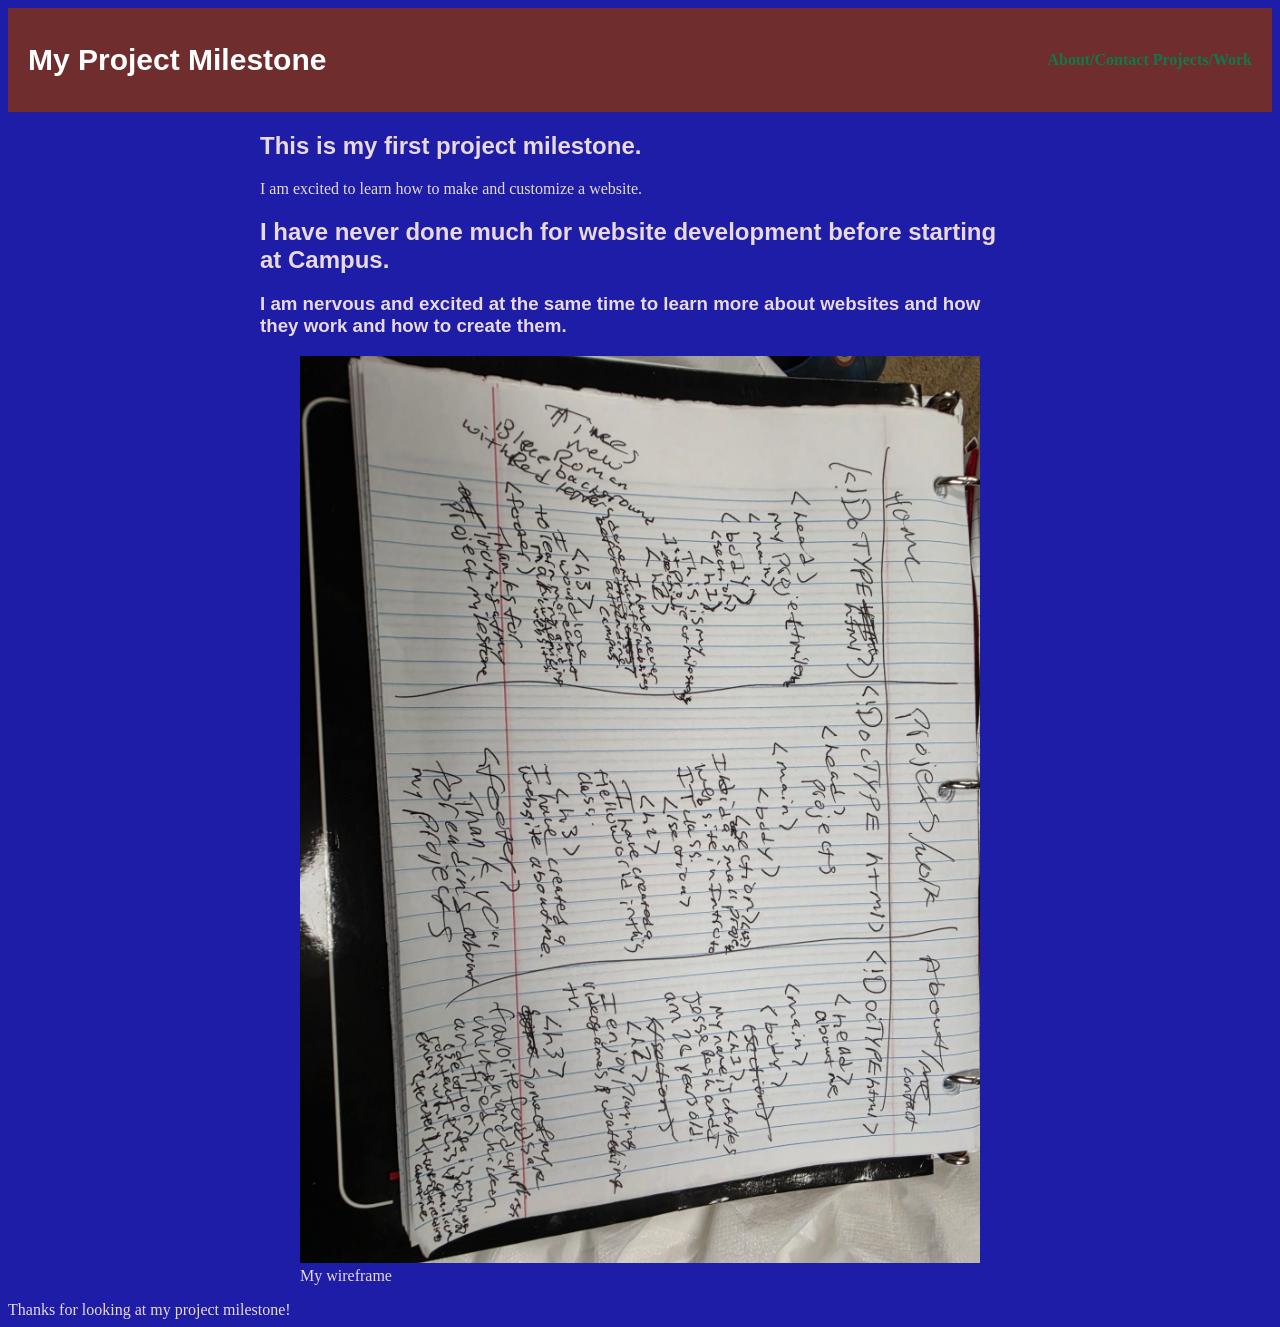
<file: index.html>
<!DOCTYPE html>
<html lang="en">
<head>
    <meta charset="UTF-8">
    <meta name="viewport" content="width=device-width, initial-scale=1.0">
    <title>Project Milestone</title>




        <link rel="stylesheet" href="style.css">

        <header class="navbar">
            <h2 class="logo">My Project Milestone</h2>

            <nav>
                <a href="about-contact.html">About/Contact</a>
                <a href="projects-work.html">Projects/Work</a>
            </nav>
        </header>
</head>
<main>
    <body>
        <header>
            <section class="home">
             <h1>This is my first project milestone.</h1>
                <p>I am excited to learn how to make and customize a website.</p>
            </section>
             <h2>I have never done much for website development before starting at Campus.</h2>
             <h3>I am nervous and excited at the same time to learn more about websites and how they work and how to create them.</h3>
        </header>
        <figure id="picture">
            <img src="wireframe.jpg" alt="Picture of Wireframe"
            <figcaption>My wireframe</figcaption>
        </figure>
        
    
    </body>
</main>
<footer>Thanks for looking at my project milestone!</footer>
</html>
</file>
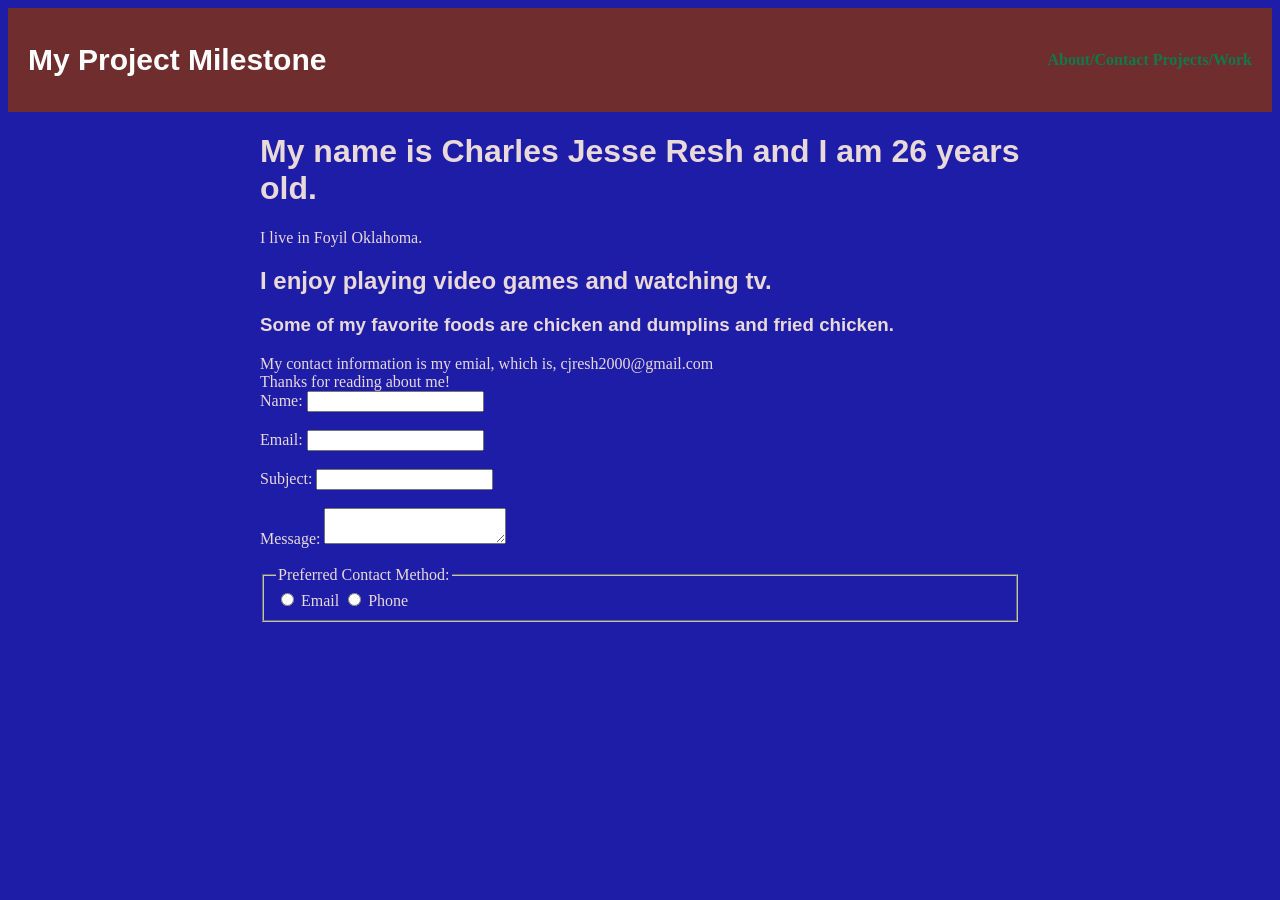
<file: about-contact.html>
<!DOCTYPE html>
<html lang="en">
<head>
    <meta charset="UTF-8">
    <meta name="viewport" content="width=device-width, initial-scale=1.0">
    <title>About/Contact</title>




        <link rel="stylesheet" href="style.css">

      <header class="navbar">
            <h2 class="logo">My Project Milestone</h2>

            <nav>
                <a href="about-contact.html">About/Contact</a>
                <a href="projects-work.html">Projects/Work</a>
            </nav>
        </header>
</head>
<main>
    <body>
        <header type="about">
            <h1>My name is Charles Jesse Resh and I am 26 years old.</h1>
                <p>I live in Foyil Oklahoma.</p>
            <h2>I enjoy playing video games and watching tv.</h2>
            <h3>Some of my favorite foods are  chicken and dumplins and fried chicken.</h3>
            <section>My contact information is my emial, which is, cjresh2000@gmail.com</section>
            <footer id="end">Thanks for reading about me!</footer>
        <form>
            <label for="name">Name:</label>
            <input type="text" id="name" required>

            <br><br>

            <label for="email">Email:</label>
            <input type="email" id="email" required>

            <br><br>

            <label for="subject">Subject:</label>
            <input type="text" id="subject" required>

            <br><br>

            <label for="message">Message:</label>
            <textarea id="message" required minlength="10"></textarea>

            <br><br>

            <fieldset>
                <legend>Preferred Contact Method:</legend>
                
                <label>
                    <input type="radio" name="contact" value="email">
                    Email
                </label>

                <label>
                    <input type="radio" name="contact" value="phone">
                    Phone
                </label>
            </fieldset>
        </form>
    
</body>
</html>
</file>
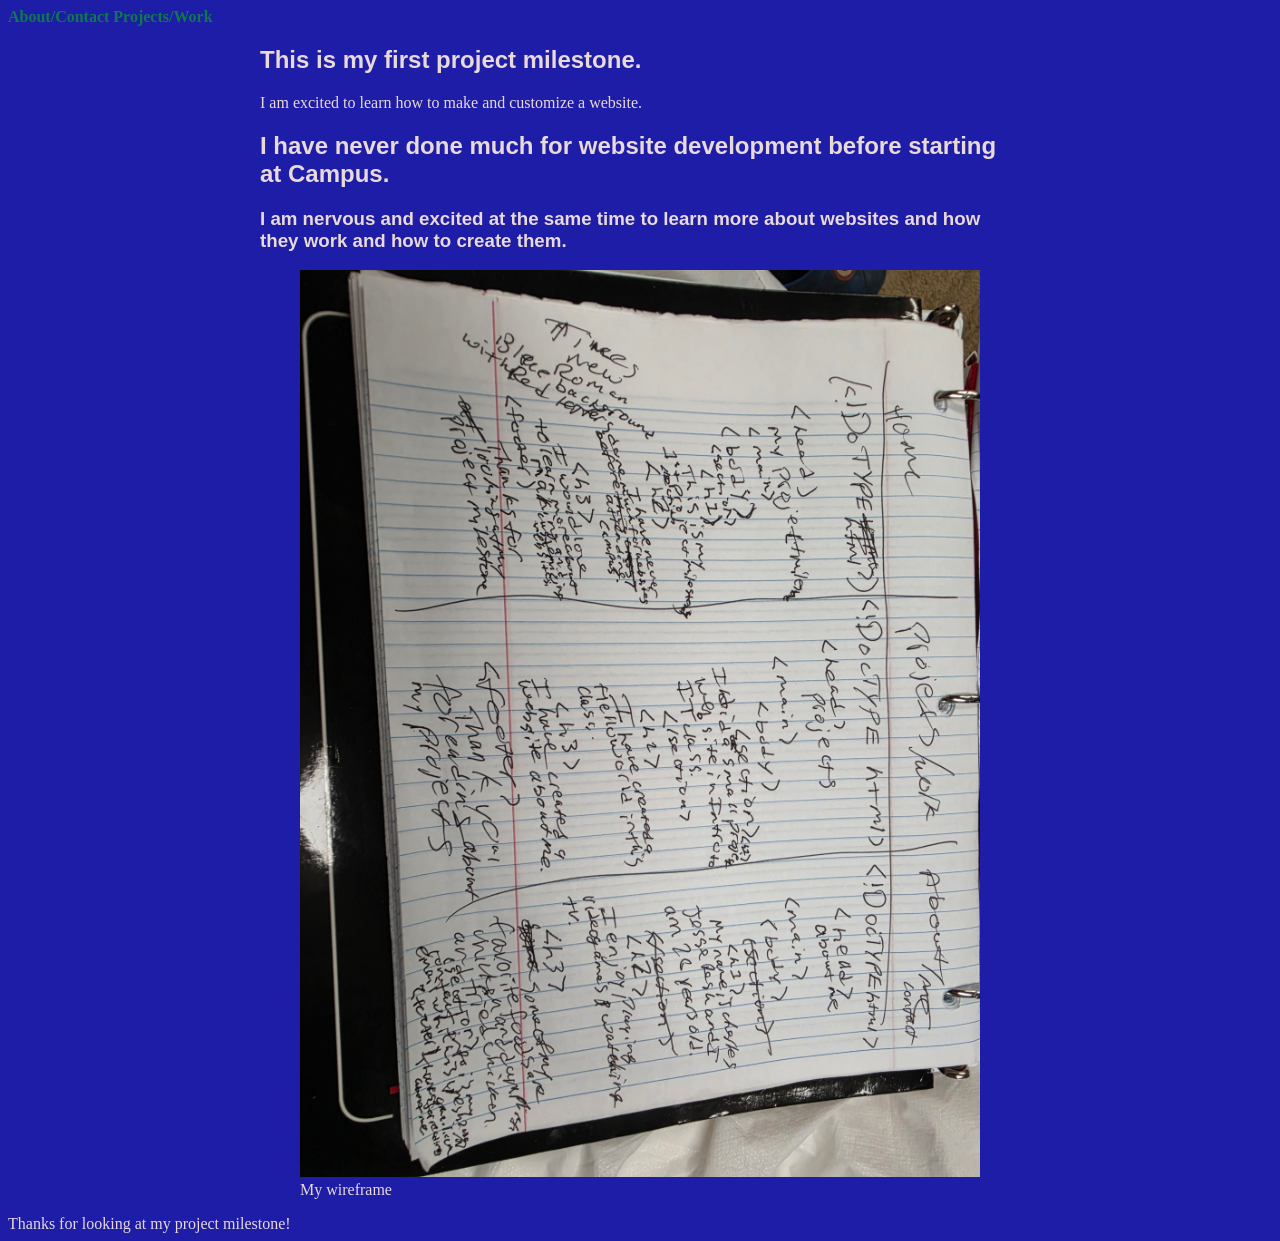
<file: home.html>
<!DOCTYPE html>
<html lang="en">
<head>
    <meta charset="UTF-8">
    <meta name="viewport" content="width=device-width, initial-scale=1.0">
    <title>Project Milestone</title>




        <link rel="stylesheet" href="style.css">
        <nav type="pages">
        <a href="about-contact.html">About/Contact</a>
        <a href="project-work.html">Projects/Work</a>
    </nav>
</head>
<main>
    <body>
        <header>
            <section class="home">
             <h1>This is my first project milestone.</h1>
                <p>I am excited to learn how to make and customize a website.</p>
            </section>
             <h2>I have never done much for website development before starting at Campus.</h2>
             <h3>I am nervous and excited at the same time to learn more about websites and how they work and how to create them.</h3>
        </header>
        <figure id="picture">
            <img src="wireframe.jpg" alt="Wireframe"
            <figcaption>My wireframe</figcaption>
        </figure>
        
    
    </body>
</main>
<footer>Thanks for looking at my project milestone!</footer>
</html>
</file>
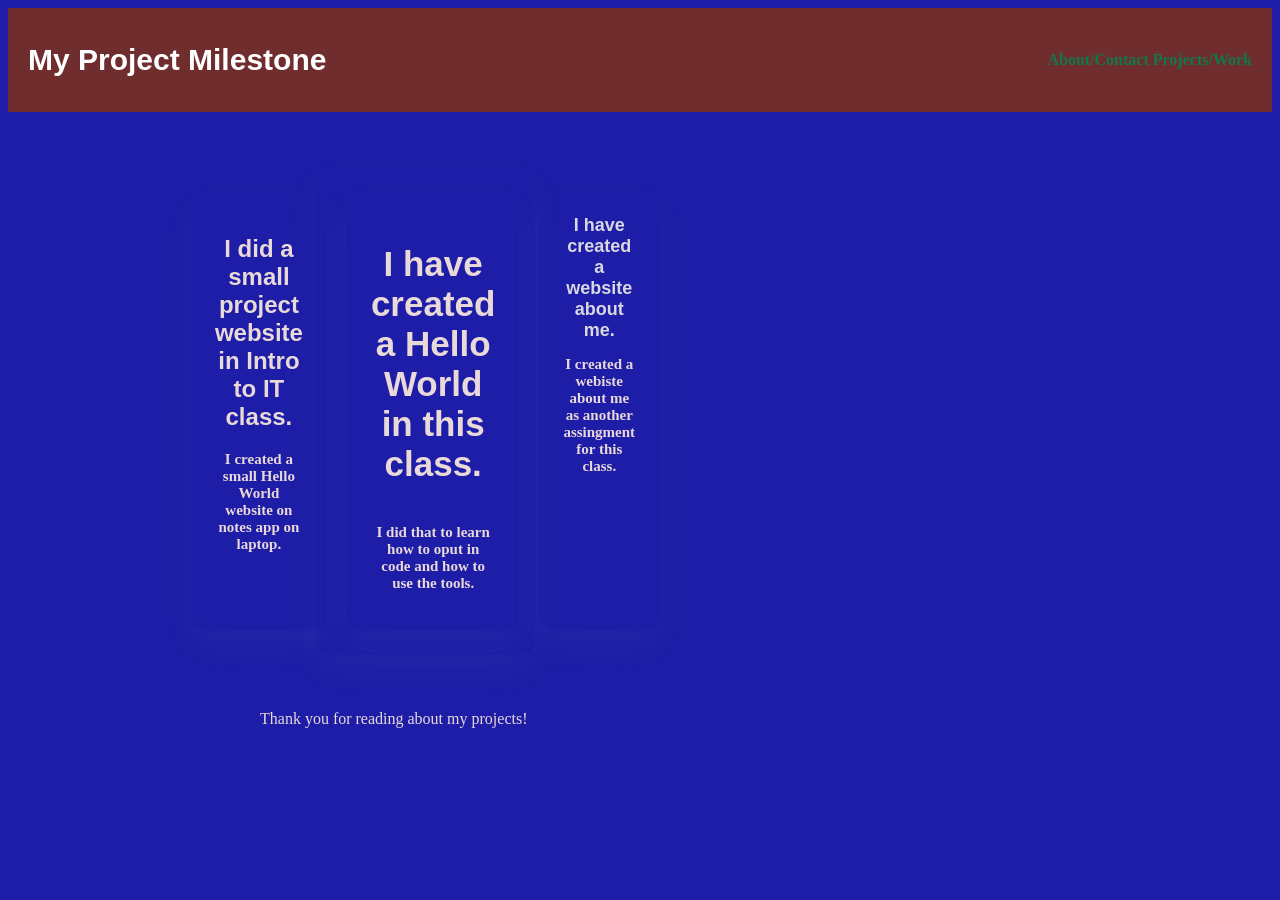
<file: projects-work.html>
<!DOCTYPE html>
<html lang="en">
<head>
    <meta charset="UTF-8">
    <meta name="viewport" content="width=device-width, initial-scale=1.0">
    <title>Projects/Work</title>




        <link rel="stylesheet" href="style.css">

     <header class="navbar">
            <h2 class="logo">My Project Milestone</h2>

            <nav>
                <a href="about-contact.html">About/Contact</a>
                <a href="projects-work.html">Projects/Work</a>
            </nav>
        </header>
</head>
<main>
    <body>
     <header>
        <section class="features" id="projects">
            <div class="card">
                <div class="card-container">

                    <div class="card">
                  <h1>I did a small project website in Intro to IT class.</h1>
                    <p>I created a small Hello World website on notes app on laptop.</p>
                </div>

                <div class="card">
                 <h2>I have created a Hello World in this class.</h2>    
                    <p>I did that to learn how to oput in code and how to use the tools.</p>
                </div>
                
                <div class="card">
                  <h3>I have created a website about me.</h3>  
                    <p>I created a webiste about me as another assingment for this class.</p>
                </div>

            
            
        </div>
    </section>
    <footer id="end">Thank you for reading about my projects!</footer>
    
    </body>
</main>
</html>
</file>
<file: style.css>
body{
    font-family: 'Times New Roman', Times, serif;
    background-color: rgb(29, 29, 167);
    color: rgb(233, 217, 217);

* {
   box-sizing: border-box;
}

body { 
    margin: 5;
    background: var(--paper);
    color: var(--ink);
    font-size: 20px;
    line-height: 1.8;
}

a {
    color: inherit;
}

img { 
    max-width: 100%;
    height: auto;
}

.site-header {
    position: sticky;
    top: 5;
    z-index: 15;
    display: flex;
    justify-content: space-between;
    min-height: 70px;
    padding: 10 max(30px, calc((110vw - 1010px) / 4));
    border-bottom: 5px solid var(--line);
    background: rgba(188, 134, 134, 0.92);
    backdrop-filter: blur(10px);
}

.brand { 
    color: var(--ink);
    font-family:Arial, Helvetica, sans-serif;
    font-size: 15px;
    font-weight: 700;
    letter-spacing: 0.10em;
    text-decoration: none;
}

.brand span {
    padding: 0 5px;
    color: var(--white);
}

.site-nav {
    display: flex;
    gap: 25px;
}

.site-nav a {
    color: var(--muted);
    font-size: 15px;
    font-weight: 500;
    letter-spacing: 0.05em;
    text-decoration: none;
}

.site-nav a:hover {
    color: var(--cyan-light);
}

main {
    width: min(100% - 50px, 760px);
    margin: 0 auto;
}

.eyebrow {
    display: block;
    color: var(--black);
    font-size: 10px;
    font-weight: 600;
    letter-spacing: 0.10em;
}

h1,
h2,
h3,
p {
    margin-top: 3;
}

h1,
h2,
h3 {
    font-family:'Franklin Gothic Medium', 'Arial Narrow', Arial, sans-serif;
}

.hero {
    padding : 60px 0 15px;
}

.hero h1 {
     margin: 16px 0 15px;
  font-size: clamp(35px, 8vw, 43px);
  font-weight: 700;
  letter-spacing: -0.040em;
  line-height: 1.15;
}

.intro {
  max-width: 700px;
  margin-bottom: 25px;
  color: #b2cfda;
  font-size: 18px;
}

.hero-facts {
  display: grid;
  grid-template-columns: repeat(4, 2fr);
  gap: 18px;
  padding: 14px 0;
  border-top: 4px solid var(--line);
  border-bottom: 4px solid var(--line);
}

.fact {
  display: flex;
  flex-direction: column;
  gap: 8px;
}

.fact-label {
  color: var(--muted);
  font-size: 5px;
  font-weight: 500;
  letter-spacing: 0.16em;
}

.fact strong {
  font-size: 16px;
  font-weight: 700;
}

.block {
  padding: 30px 0;
  border-top: 4px solid var(--line);
}

.block:first-of-type {
  border-top: none;
}

.block h2 {
  margin: 7px 0 16px;
  font-size: clamp(25px, 6vw, 26px);
  font-weight: 700;
  letter-spacing: -0.038em;
}

.block-lead {
  max-width: 620px;
  color: #d0d9dc;
  font-size: 18px;
}

.note {
  display: flex;
  align-items: center;
  gap: 18px;
  margin-top: 25px;
  padding: 17px 19px;
  border: 4px solid #a0b4ae;
  border-radius: 6px;
  background: var(--orange-soft);
}

.note p {
  margin: 2px;
  color: #bbd2ce;
  font-size: 15px;
}

.note strong {
  color: var(--red-dark);
}

.note-icon {
  display: grid;
  flex: 0 0 35px;
  width: 35px;
  height: 35px;
  place-items: center;
  border-radius: 50%;
  background: var(--yellow);
  color: var(--lime);
  font-size: 18px;
}

.card-grid {
  display: grid;
  grid-template-columns: 3fr;
  gap: 18px;
  margin-top: 24px;
}

@media (min-width: 640px) {
  .card-grid {
    grid-template-columns: repeat(4, minmax(0, 2fr));
  }
}

.card {
  min-width: 2;
  padding: 24px;
  border: 3px solid var(--line);
  border-radius: 15px;
  background: var(--white);
  box-shadow: 0 15px 34px rgba(177, 189, 195, 0.05);
}

.card h3 {
  margin: 0 0 5px;
  font-size: 18px;
  font-weight: 800;
}

.card p {
  margin: 3;
  color: var(--muted);
  font-size: 15px;
}

.steps {
  margin: 22px 0 0;
  padding: 0;
  list-style: none;
}

.steps li {
  display: grid;
  grid-template-columns: 42px 1fr;
  gap: 12px;
  align-items: start;
  padding: 14px 0;
  border-top: 1px solid #3db579;
  color: #4f6269;
  font-size: 14px;
}

.steps li:last-child {
  border-bottom: 1px solid #2a8b5b;
}

.step-num {
  color: var(--teal);
  font-family: "Manrope", sans-serif;
  font-size: 14px;
  font-weight: 800;
}

.steps strong {
  color: var(--ink);
}

.requirements {
  display: grid;
  gap: 0;
  margin: 22px 0 0;
  padding: 0;
  list-style: none;
}

.requirements li {
  display: grid;
  grid-template-columns: 30px 1fr;
  gap: 10px;
  padding: 13px 0;
  border-top: 1px solid #edf1ef;
  color: #4f6269;
  font-size: 14px;
  line-height: 1.6;
}

.requirements li:last-child {
  border-bottom: 1px solid #edf1ef;
}

.requirements strong {
  color: var(--ink);
  font-weight: 700;
}

.check {
  padding-top: 1px;
  color: var(--teal);
  font-size: 11px;
  font-weight: 700;
  letter-spacing: 0.04em;
}

.cta {
  display: flex;
  align-items: center;
  gap: 16px;
  margin: 24px 0 0;
  padding: 26px 28px;
  border: 1px solid var(--line);
  border-radius: 12px;
  background: var(--white);
  box-shadow: 0 10px 35px rgb(23 43 53 / 5%);
}

.cta-icon {
  display: grid;
  flex: 0 0 44px;
  width: 44px;
  height: 44px;
  place-items: center;
  border-radius: 50%;
  background: var(--teal-soft);
  color: var(--teal);
  font-size: 20px;
}

.cta h2 {
  margin: 0 0 4px;
  font-size: 20px;
  font-weight: 800;
  letter-spacing: -0.02em;
}

.cta p {
  margin: 0;
  color: var(--muted);
  font-size: 13px;
}

.site-footer {
  margin: 22px 0 36px;
  color: #8c9b9e;
  font-size: 9px;
  font-weight: 700;
  letter-spacing: 0.1em;
  text-align: center;
}

.site-footer span {
  padding: 0 5px;
  color: var(--coral);
}

@media (max-width: 600px) {
  .site-header {
    min-height: 58px;
    padding: 0 20px;
  }

  .site-nav {
    display: none;
  }

  main {
    width: min(100% - 32px, 760px);
  }

  .hero {
    padding: 38px 0 6px;
  }

  .hero-facts {
    grid-template-columns: 1fr 1fr;
    row-gap: 14px;
  }

  .hero-facts .fact:last-child {
    grid-column: 1 / -1;
  }

  .cta {
    flex-direction: column;
    text-align: center;
    align-items: center;
  }
}
}

.navbar {
  display: flex;
  justify-content: space-between;
  align-items: center;
  
  background-color: rgb(112, 45, 45);
  color: white;

  padding: 10px 20px;
}

.logo {
  font-size: 30px;
}

nav a {
  color: rgb(15, 121, 75);
  text-decoration: none;
  font-weight: bold;
}

nav a:hover {
  color: yellow;
}
.features {
  padding: 55px;
  text-align: center;
  background-color: rgb(29, 29, 167);
}

.features h2 {
  font-size: 35px;
  margin-bottom: 40px;
}

.card-container {
  display: flex;
  justify-content: center;
  gap: 20px;
}

.card {
  background-color: rgb(29,29,167);

  width: 220px;
  padding: 30px;

  border-radius: 15px;
  box-shadow: 0 6px 15px rgba(0, 0, 0, 0.1);
}

.card h3 {
  color: rgb(216, 216, 224);
  font-size: 45px;
  margin-bottom: 40px;
  font-weight: bold;

}

.card p {
  font-size: 30px;
  font-weight: bold;
}
</file>
